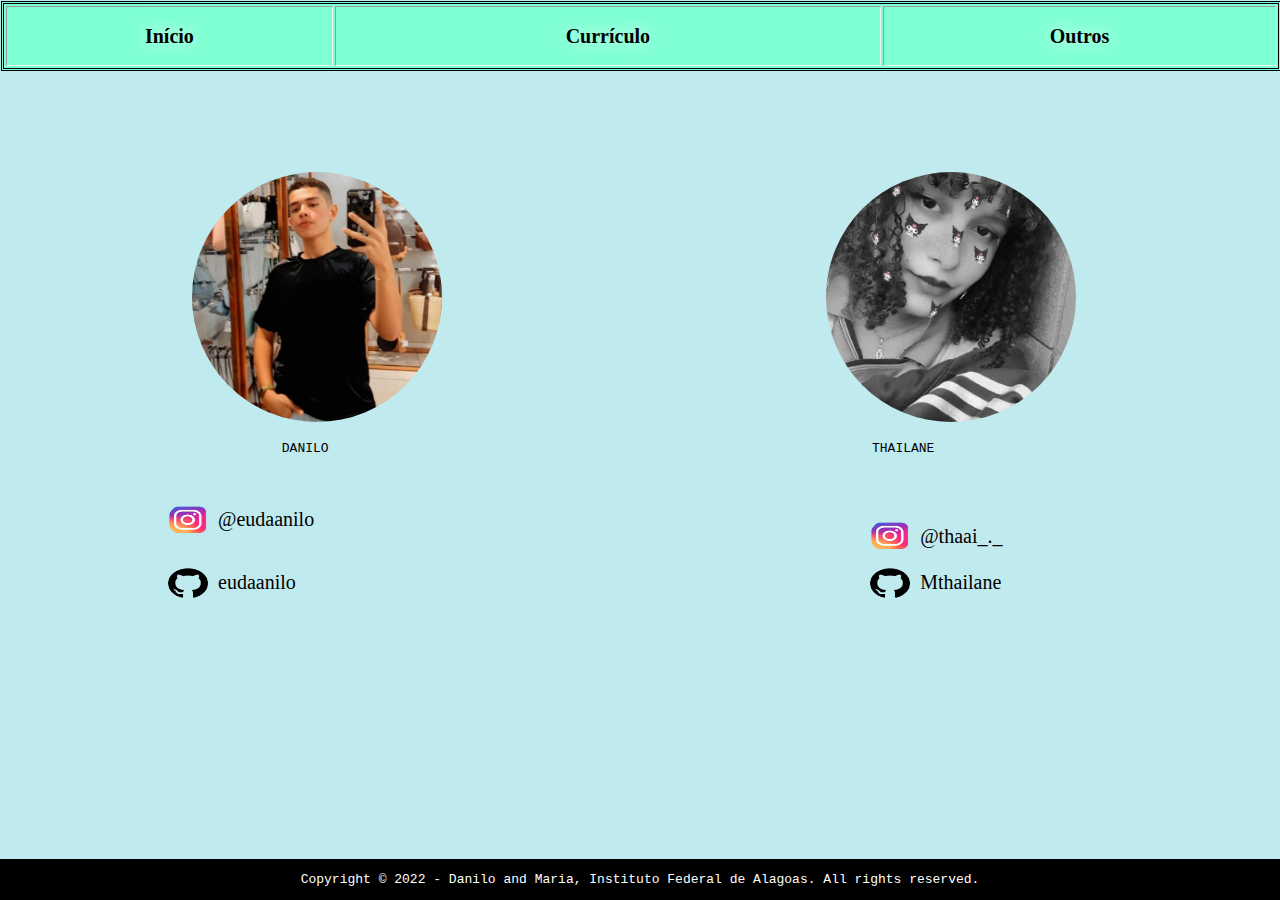
<file: html/index.html>
<!DOCTYPE html>
<html lang="pt-br">
<head>
    <meta charset="UTF-8">
    <meta http-equiv="X-UA-Compatible" content="IE=edge">
    <meta name="viewport" content="width=device-width, initial-scale=1.0">
    <link rel="shortcut icon" href="../img/LOGOCINFO.png" type="image/x-icon">
    <title>Trabalho PWEB</title>
    <link rel="stylesheet" href="../css/estiloindex.css">
    <script src="../js/script.js"></script>
    <style>
    </style>
</head>
<body class="gradient">
    <table id="menu" border="3">
        <tr>
            <th><a href="../html/index.html"><b>Início</b></a></th>
            <th><a href="../html/curriculo.html"><b>Currículo</b></th>
            <th><a href="../html/outros.html"><b>Outros</b></th>
        </tr>
    </table>
    <div class="divfotos">
        <div class="fotos1">
            <img src="../img/FOTODAN2.jpg" alt="dan">
        </div>
        <div class="fotos2">  
            <img src="../img/FOTOTHAY.jpg"alt="thay">
        </div>
    </div>
    <div>
        <ul class="info">
            <li id="infodan">DANILO</li>
            <li id="infothay">THAILANE</li>
        </ul>
    </div>
    <div class="redes">
        <ul id="danilo" class="change">
            <li class="align"><img src="../img/LOGOINSTA.png" class="separacaofoto" alt="LOGOINSTA"><a href="https://instagram.com/eudaanilo?igshid=YmMyMTA2M2Y="><p>@eudaanilo</p></a></li>
            <li class="align"><img src="../img/LOGOGIT.png" class="separacaofoto" alt="LOGOGIT"><a href="https://github.com/eudaanilo"><p>eudaanilo</p></a></li>
        </ul>
        <ul id="thay" class="change">
            <li class="align"><img src="../img/LOGOINSTA.png" class="separacaofoto" alt="LOGOINSTA"><a href="https://instagram.com/thaai_._?igshid=YmMyMTA2M2Y="><p>@thaai_._</p></a></li>
            <li class="align"><img src="../img/LOGOGIT.png" class="separacaofoto" alt="LOGOGIT"> <a href="https://github.com/Mthailane">Mthailane</a></li>
        </ul>
    </div>
    <footer>
        <p>Copyright &copy; 2022 - Danilo and Maria, Instituto Federal de Alagoas. All rights reserved.</p>
    </footer>
</body>
</html>
</file>
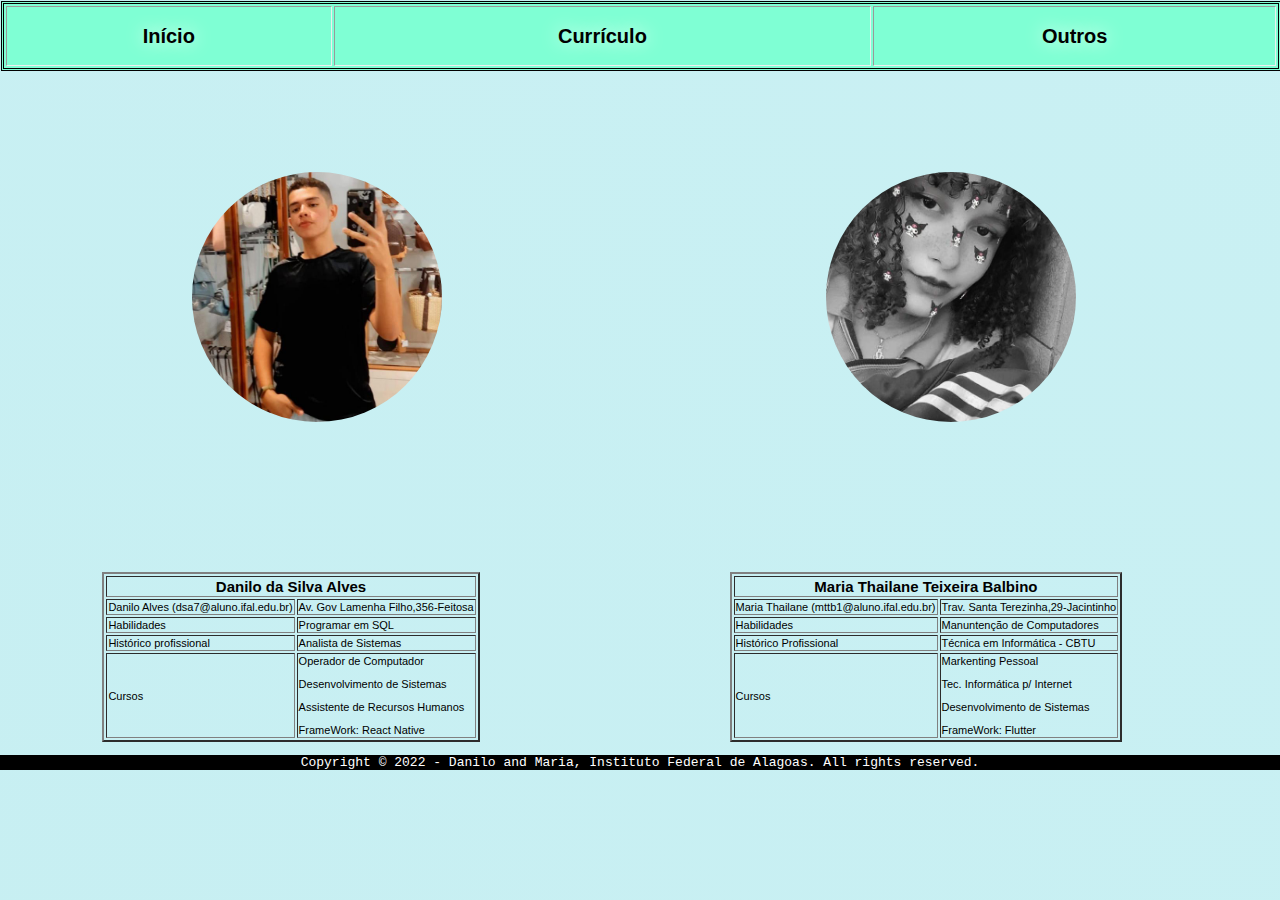
<file: html/curriculo.html>
<!DOCTYPE html>
<html lang="pt-br">
<head>
    <meta charset="UTF-8">
    <meta http-equiv="X-UA-Compatible" content="IE=edge">
    <meta name="viewport" content="width=device-width, initial-scale=1.0">
    <link rel="shortcut icon" href="../img/LOGOCINFO.png" type="image/x-icon">
    <title>Currículo</title>
    <link rel="stylesheet" href="../css/estilocurriculo.css">
</head>
<body class="gradient">
    <table id="menu" border="3">
        <tr>
            <th><a href="../html/index.html"><b>Início</b></a></th>
            <th><a href="../html/curriculo.html"><b>Currículo</b></th>
            <th><a href="../html/outros.html"><b>Outros</b></th>
        </tr>
    </table>
    <div class="divfotos">
        <div class="fotos1">
            <img src="../img/FOTODAN2.jpg" alt="dan">
        </div>
        <div class="fotos2">  
            <img src="../img/FOTOTHAY.jpg"alt="thay">
        </div>
    </div>
    <table id="infodan" border="2">
        <tr>
            <th colspan="2">Danilo da Silva Alves</th>
        </tr>
        <tr>
            <td>Danilo Alves
                (dsa7@aluno.ifal.edu.br)
            </td>
            <td>Av. Gov Lamenha Filho,356-Feitosa
            </td>
        </tr>
        <tr>
            <td>Habilidades</td>
            <td>Programar em SQL</td>
        </tr>
        <tr>
            <td>Histórico profissional</td>
            <td>Analista de Sistemas</td>
        </tr>
        <tr>
            <td>Cursos</td>
            <td>Operador de Computador<p></p> Desenvolvimento de Sistemas<p></p> Assistente de Recursos Humanos<p></p> FrameWork: React Native</td>
        </tr>
    </table>
    <table>
        <table id="infothai" border="2">
            <tr>
                <th colspan="2">Maria Thailane Teixeira Balbino</th>
            </tr>
            <tr>
                <td>Maria Thailane
                    (mttb1@aluno.ifal.edu.br)
                </td>
                <td>Trav. Santa Terezinha,29-Jacintinho 
                </td>
            </tr>
            <tr>
                <td>Habilidades</td>
                <td>Manuntenção de Computadores</td>
            </tr>
            <tr>
                <td>Histórico Profissional</td>
                <td>Técnica em Informática - CBTU</td>
            </tr>
            <tr>
                <td>Cursos</td>
                <td>Markenting Pessoal<p></p> Tec. Informática p/ Internet <p></p> Desenvolvimento de Sistemas<p></p> FrameWork: Flutter</td>
            </tr>
    </table>
    <footer>
        <p>Copyright &copy; 2022 - Danilo and Maria, Instituto Federal de Alagoas. All rights reserved.</p>
    </footer>
</body>
</table>
</html>
</file>
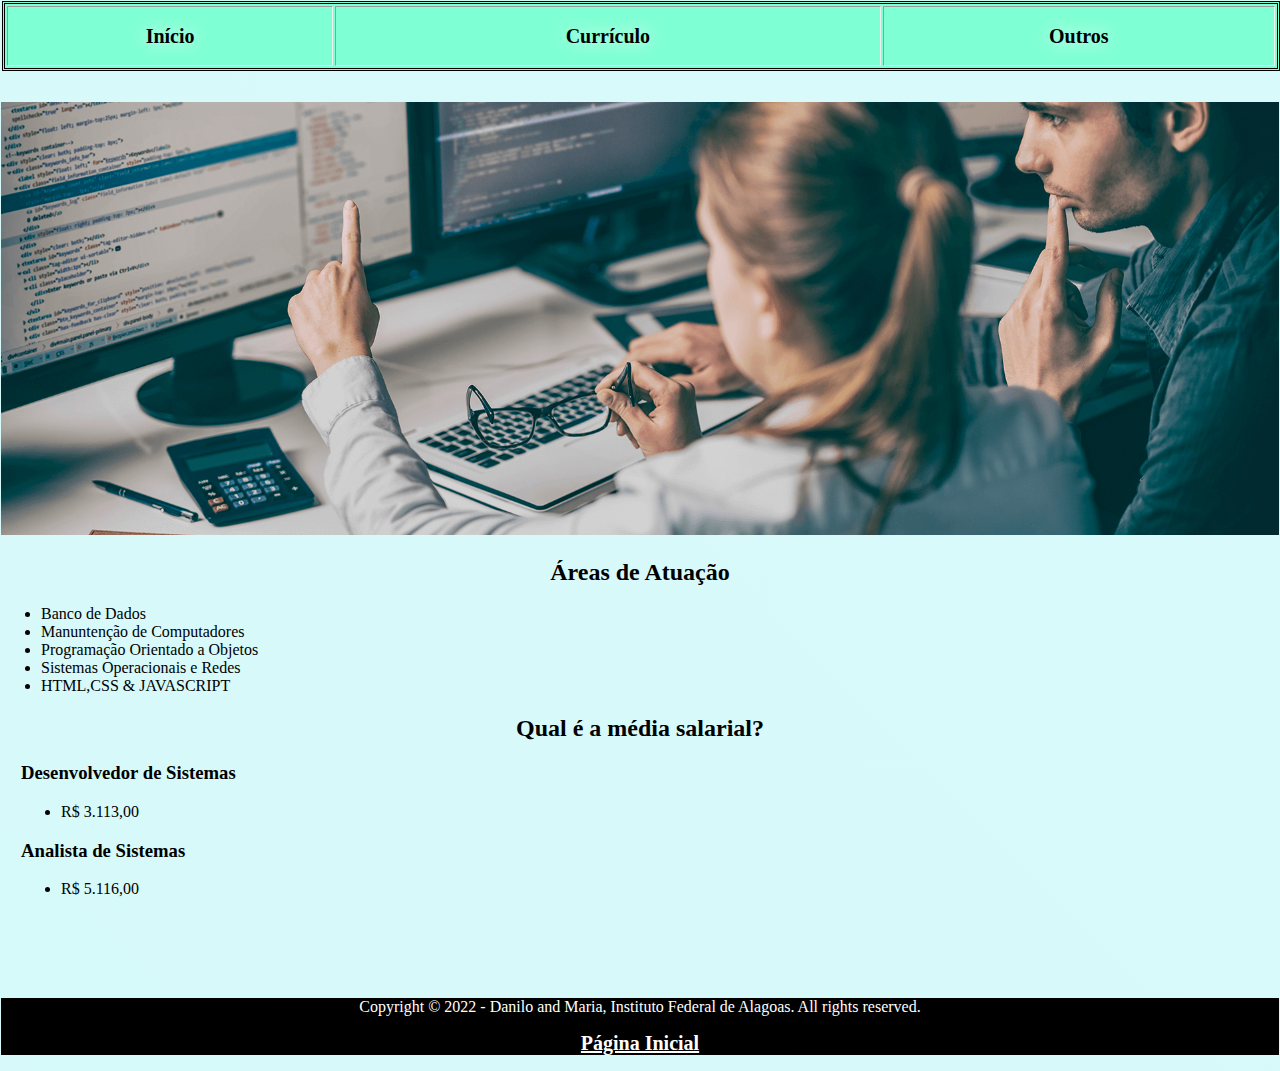
<file: html/outros.html>
<!DOCTYPE html>
<html lang="pt-br">
<head>
    <meta charset="UTF-8">
    <meta http-equiv="X-UA-Compatible" content="IE=edge">
    <meta name="viewport" content="width=device-width, initial-scale=1.0">
    <link rel="shortcut icon" href="../img/LOGOCINFO.png" type="image/x-icon">
    <title>Outros</title>
    <link rel="stylesheet" href="../css/estilooutros.css">
</head>
<body class="gradient">
    <table id="menu" border="3">
        <tr>
            <th><a href="../html/index.html"><b>Início</b></a></th>
            <th><a href="../html/curriculo.html"><b>Currículo</b></th>
            <th><a href="../html/outros.html"><b>Outros</b></th>
        </tr>
    </table>
    <div id="fotodevsis">
        <img src="../img/IMAGEMDESEVOLVENDOSISTEMA.png" alt="">
    </div>
    <h2 border="double">Áreas de Atuação</h2>
    <ul>
        <li>
            Banco de Dados
        </li>
        <li>
            Manuntenção de Computadores
        </li>
        <li>
            Programação Orientado a Objetos
        </li>
        <li>
            Sistemas Operacionais e Redes
        </li>
        <li>
            HTML,CSS & JAVASCRIPT
        </li>
    </ul>
    <h2>Qual é a média salarial?</h2>
    <div id="listas">
        <h3>Desenvolvedor de Sistemas</h3>
        <ul>
            <li>
                R$ 3.113,00
            </li>
        </ul>
        <h3>Analista de Sistemas</h3>
        <ul>
            <li>
                R$ 5.116,00
            </li>
        </ul>
    </div>
    <footer>
        <div id="rodape">
            <p>Copyright &copy; 2022 - Danilo and Maria, Instituto Federal de Alagoas. All rights reserved.</p>
            <p><a href="../html/index.html"><b><u>Página Inicial</u></b></p>
        </div>
    </footer>
</body>
</html>
</file>
<file: css/estiloindex.css>
#menu{
    border: double;
    text-shadow: white 0px 0px 18px;
    background-color: #7FFFD4;
    width: 100%;
    height: 70px;
    margin: 1px;
    margin-left: 1px;

}a:link, a:visited{
    font-size: 20px;
    text-decoration: none;
    color: rgb(0,0,0);
    transition-duration: 0.5s;
    cursor: pointer;
}a:hover, a:active{
    color: white;
}.gradient{
    margin: 0;
    border-width: 100%;
    align-items: center;
    justify-content: center;
    background: linear-gradient(45deg, #E0FFFF, #B0E0E6, #E0FFFF, 	#F0FFF0, #F5FFFA );
    background-size: 10000% 10000%;
    animation: colors 13s alternate infinite;
}@keyframes colors{
    0%{
        background-position: 0% 50%;
    }50%{
        background-position: 100% 50%;
    }100%{
        background-position: 0% 50%;
    }
}img{
    height: 250px;
    width: 250px;
    border-radius: 400px;
    float:left;
}.fotos1 img{
    margin-top: 100px;
    margin-left: 15%;
}.fotos2 img{
    margin-top: 100px;
    margin-left: 30%;
}.divfotos::after{
    content: " ";
    clear: both;
    display: table;
}@media screen and (max-width: 500px){
    .column{
        width: 100%;
    }
}.info li{
    list-style-type: none;
    margin-left: 22%;
    display: inline-block;
    background: none;
    font-family: monospace;
}.info #infodan{
    margin-left: 19.5%;
}.info #infothay{
    margin-left: 43.5%;
}.redes ul{
    list-style-type: none;
    display: inline-block;
}.redes #redesdan{
    margin-top: 10px;
    width: 40px;
    height: 30px;
}#danilo{
    margin-left: 10%;
}#thay{
    margin-left: 40%;
}.redes img{
    width: 40px;
    height: 30px;
}.align, .change{
    display: flex;
    align-items: center;
}.separacaofoto{
    padding-right: 10px;
}footer{
    width: 100%;
    position: fixed;
    bottom: 0;
    text-align: center;
    color: white;
    background-color: #000;
    align-self: center;
    font-family: monospace;
}
</file>
<file: css/estilocurriculo.css>
body{
    margin: 0;
    font-family: Verdana, Geneva, Tahoma, sans-serif;
}#menu{
    font-size: 10px;
    border: double;
    text-shadow: white 0px 0px 18px;
    background-color: #7FFFD4;
    width: 100%;
    height: 70px;
    margin: 1px;
}a:link, a:visited{
    font-size: 20px;
    text-decoration: none;
    color: rgb(0,0,0);
    transition-duration: 0.5s;
    cursor: pointer;
    }
a:hover, a:active{
    color: white;
}.gradient{
    margin: 0;
    border-width: 100%;
    align-items: center;
    justify-content: center;
    background: linear-gradient(45deg, #E0FFFF, #B0E0E6, #E0FFFF, 	#F0FFF0, #F5FFFA );
    background-size: 10000% 10000%;
    animation: colors 13s alternate infinite;
}@keyframes colors{
    0%{
        background-position: 0% 50%;
    }50%{
        background-position: 100% 50%;
    }100%{
        background-position: 0% 50%;
    }
}#infodan{
    margin-top: 150px;
    margin-left: 8%;
    float: left;
}#infothai{
    margin-top: 150px;
    margin-left: 57%;
}table th{
    font-size: 15px;
}table td{
    font-size: 11px;
}img{
    height: 250px;
    width: 250px;
    border-radius: 400px;
    float:left;
}.fotos1 img{
    margin-top: 100px;
    margin-left: 15%;
}.fotos2 img{
    margin-top: 100px;
    margin-left: 30%;
}.divfotos::after{
    content: " ";
    clear: both;
    display: table;
}@media screen and (max-width: 500px){
    .column{
        width: 100%;
    }
}footer p{
    margin-bottom: 0;
    position: static;
    text-align: center;
    color: white;
    background-color: #000;
    align-self: center;
    font-family: monospace;
}
</file>
<file: css/estilooutros.css>
#menu{
    border: double;
    text-shadow: white 0px 0px 18px;
    background-color: #7FFFD4;
    width: 100%;
    height: 70px;
    margin: 1px;
    margin-left: 1px;
}a:link, a:visited{
    font-size: 20px;
    text-decoration: none;
    color: #000;
    transition-duration: 0.5s;
    cursor: pointer;
    }
a:hover, a:active{
    color: white;
}
h2{
    text-align: center;
}.gradient{
    margin: 1px;
    border-width: 100%;
    align-items: center;
    justify-content: center;
    background: linear-gradient(45deg, #E0FFFF, #B0E0E6, #E0FFFF, 	#F0FFF0, #F5FFFA );
    background-size: 10000% 10000%;
    animation: colors 13s alternate infinite;
}@keyframes colors{
    0%{
        background-position: 0% 50%;
    }50%{
        background-position: 100% 50%;
    }100%{
        background-position: 0% 50%;
    }
}#fotodevsis img{
    margin-top: 30px;
    width: 100%;
}footer #rodape{
    margin-top: 100px;
    bottom: 0;
    background-color: #000;
    color: white;
    width: 100%;
    text-align: center;
}footer u{
    color: white;
}#listas{
    margin-left: 20px;
}
</file>
